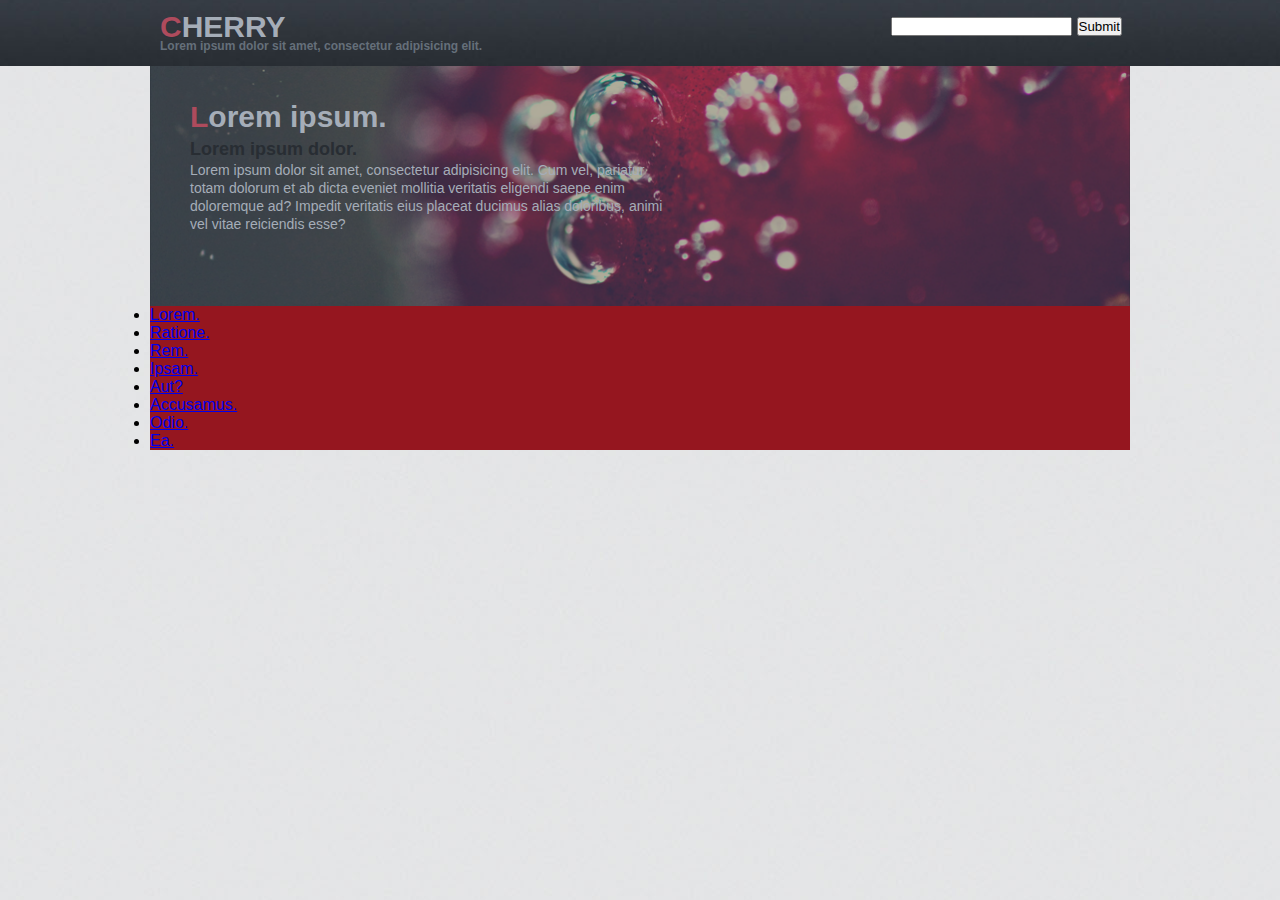
<file: index.html>
<!DOCTYPE html>
<html lang="en">
<head>
	<meta charset="UTF-8">
	<title>Cherry</title>
	<link rel="stylesheet" href="css/style.css">
</head>
<body>
	<header>
		<div class="top_line">
			<div class="main_wrap">
				<div class="logo">
				<h1>Cherry</h1>
				<p>Lorem ipsum dolor sit amet, consectetur adipisicing elit.</p>
				</div>

				<div class="search">
				<form action="#">
					<input type="search"/>
					<input type="submit"/>
				</form>
				</div>
			</div>
		</div>
	
	<div class="main_wrap">
		<div class="slider">
			<div class="slider_img">
			<div class="text">
				<h2>Lorem ipsum.</h2>
				<h4>Lorem ipsum dolor.</h4>
				<p>Lorem ipsum dolor sit amet, consectetur adipisicing elit. Cum vel, pariatur totam dolorum et ab dicta eveniet mollitia veritatis eligendi saepe enim doloremque ad? Impedit veritatis eius placeat ducimus alias doloribus, animi vel vitae reiciendis esse?</p>
			</div>
		</div>
		</div>
	</div>

	<div class="main_wrap">
		<nav class="menu">
			<dl>
				<li><a href="#">Lorem.</a></li>
				<li><a href="#">Ratione.</a></li>
				<li><a href="#">Rem.</a></li>
				<li><a href="#">Ipsam.</a></li>
				<li><a href="#">Aut?</a></li>
				<li><a href="#">Accusamus.</a></li>
				<li><a href="#">Odio.</a></li>
				<li><a href="#">Ea.</a></li>
			</dl>
		</nav>
	</div>

	</header>

	<aside>
		
	</aside>

	<article>
		
	</article>

	<footer>
		
	</footer>
	
</body>
</html>
</file>
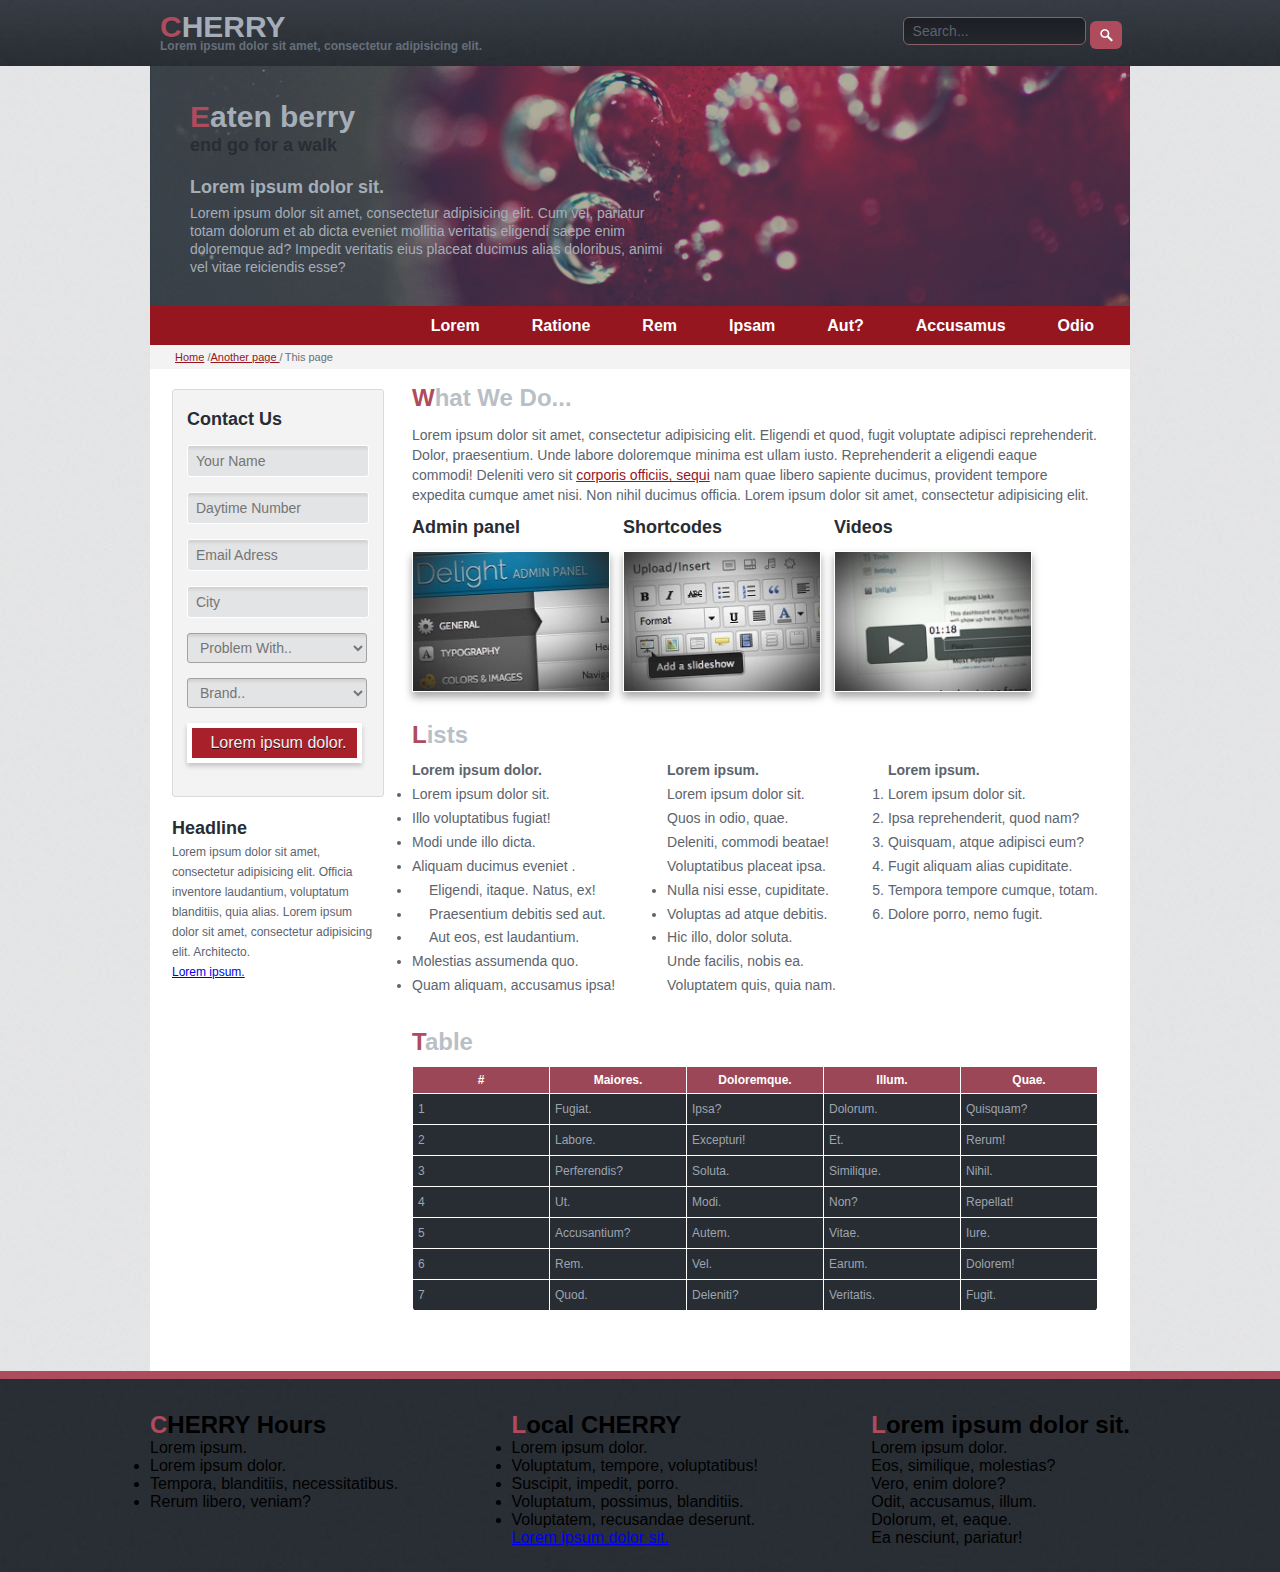
<file: project_cherry/index.html>
<!DOCTYPE html>
<html lang="en">
<head>
	<meta charset="UTF-8">
	<title>Cherry</title>
	<link rel="stylesheet" href="css/style.css">
</head>
<body>
	<header>
		<div class="top_line">
			<div class="main_wrap">
				<div class="logo">
				<h1>Cherry</h1>
				<p>Lorem ipsum dolor sit amet, consectetur adipisicing elit.</p>
				</div>

				<div class="search">
				<form action="#">
					<input class="stext" type="search" value="Search..." />
					<input class="button" type="submit" value="" />
				</form>
				</div>
			</div>
		</div>
	
	<div class="main_wrap">
		<div class="slider clearfix">
			<div class="slider_img">
			<div class="text">
				<h2>Eaten berry</h2>
				<h4 class="up">end go for a walk</h4><br/>
				<h4 class="down">Lorem ipsum dolor sit.</h4>

				<p>Lorem ipsum dolor sit amet, consectetur adipisicing elit. Cum vel, pariatur totam dolorum et ab dicta eveniet mollitia veritatis eligendi saepe enim doloremque ad? Impedit veritatis eius placeat ducimus alias doloribus, animi vel vitae reiciendis esse?</p>
			</div>
		</div>
		</div>
	</div>

	<div class="main_wrap">
		<nav class="menu">
			<ul>
				<li><a href="#">Lorem</a></li>
				<li><a href="#">Ratione</a></li>
				<li><a href="#">Rem</a></li>
				<li><a href="#">Ipsam</a></li>
				<li><a href="#">Aut?</a></li>
				<li><a href="#">Accusamus</a></li>
				<li><a href="#">Odio</a></li>
			</ul>
		</nav>
	</div>
	<div class="main_wrap">
		<div class="bread">
			<ul>
				<li><a href="#">Home</a> / </li>
				<li><a href="#"> Another page </a> / </li>
				<li><p>This page</p></li>
			</ul>
		</div>
	</div>

	</header>
<div class="main_wrap">
	<div class="contain clearfix">	
	<aside>

		<div class="form">
				
				<form action="#">
					<h4>Contact Us</h4>
					<p><input type="text" value="Your Name"/></p>
					<p><input type="text" value="Daytime Number"/></p>
					<p><input type="text" value="Email Adress"/></p>
					<p><input type="text" value="City"/></p>
					<p><select name="Problem" id="first">
						<option selected="selected" value="Problem With..">Problem With..</option>
						<option value="Other Choice">Other Choise</option>
					</select></p>
					<p><select name="Brand" id="second">
						<option value="Brand">Brand..</option>
						<option value="Adidas">Eum, veniam.</option>
					</select></p>
					<p><input class="but" type="submit" value="Lorem ipsum dolor."	></p>
				</form>
			</div>
<br>	
			<div class="descr">
				<h4>Headline</h4>
				<p>Lorem ipsum dolor sit amet, consectetur adipisicing elit. Officia inventore laudantium, voluptatum blanditiis, quia alias. Lorem ipsum dolor sit amet, consectetur adipisicing elit. Architecto.</p>
				<p><a href="#">Lorem ipsum.</a></p>
			</div>
	</aside>

	<article>
		<div class="what">

			<h2>What We Do...</h2>	
			<p>	Lorem ipsum dolor sit amet, consectetur adipisicing elit. Eligendi et quod, fugit voluptate adipisci reprehenderit. Dolor, praesentium. Unde labore doloremque minima est ullam iusto. Reprehenderit a eligendi eaque commodi! Deleniti vero sit <a href="#">corporis officiis, sequi</a> nam quae libero sapiente ducimus, provident tempore expedita cumque amet nisi. Non nihil ducimus officia. Lorem ipsum dolor sit amet, consectetur adipisicing elit.</p>
			<div class="images">
				<div class="img1">
					<h4>Admin panel</h4>
					<img src="img/admin.jpg" alt="admin">
				</div>
				<div class="img2">
					<h4>Shortcodes</h4>
					<img src="img/shortcodes.jpg" alt="shortcodes">
				</div>
				<div class="img3">
					<h4>Videos</h4>
					<img src="img/videos.jpg" alt="video">
				</div>
			</div>
		</div>
		<h2>Lists</h2>
		<div class="list">
			
			<div class="l1">
				<h5>Lorem ipsum dolor.</h5>
				<dl>
					<li>Lorem ipsum dolor sit.</li>
					<li>Illo voluptatibus fugiat!</li>
					<li>Modi unde illo dicta.</li>
					<li>Aliquam ducimus eveniet .</li>
					<li class="move">Eligendi, itaque. Natus, ex!</li>
					<li class="move">Praesentium debitis sed aut.</li>
					<li class="move">Aut eos, est laudantium.</li>
					<li>Molestias assumenda quo.</li>
					<li>Quam aliquam, accusamus ipsa!</li>
				</dl>
			</div>
			<div class="l2">
				<h5>Lorem ipsum.</h5>
				<dl>
					<li class="unstyled">Lorem ipsum dolor sit.</li>
					<li class="unstyled">Quos in odio, quae.</li>
					<li class="unstyled">Deleniti, commodi beatae!</li>
					<li class="unstyled">Voluptatibus placeat ipsa.</li>
					<li>Nulla nisi esse, cupiditate.</li>
					<li>Voluptas ad atque debitis.</li>
					<li>Hic illo, dolor soluta.</li>
					<li class="unstyled">Unde facilis, nobis ea.</li>
					<li class="unstyled">Voluptatem quis, quia nam.</li>
				</dl>
			</div>
			<div class="l3">
				<h5>Lorem ipsum.</h5>
				<ol>
					<li>Lorem ipsum dolor sit.</li>
					<li>Ipsa reprehenderit, quod nam?</li>
					<li>Quisquam, atque adipisci eum?</li>
					<li>Fugit aliquam alias cupiditate.</li>
					<li>Tempora tempore cumque, totam.</li>
					<li>Dolore porro, nemo fugit.</li>
				</ol>
			</div>
		</div>
		<div class="table">
			<h2>Table</h2>
			<table>
				<tbody>
				<tr>
					<th>#</th>
					<th>Maiores.</th>
					<th>Doloremque.</th>
					<th>Illum.</th>
					<th>Quae.</th>
				</tr>
				<tr>
					<td>1</td>
					<td>Fugiat.</td>
					<td>Ipsa?</td>
					<td>Dolorum.</td>
					<td>Quisquam?</td>
				</tr>
				<tr>
					<td>2</td>
					<td>Labore.</td>
					<td>Excepturi!</td>
					<td>Et.</td>
					<td>Rerum!</td>
				</tr>
				<tr>
					<td>3</td>
					<td>Perferendis?</td>
					<td>Soluta.</td>
					<td>Similique.</td>
					<td>Nihil.</td>
				</tr>
				<tr>
					<td>4</td>
					<td>Ut.</td>
					<td>Modi.</td>
					<td>Non?</td>
					<td>Repellat!</td>
				</tr>
				<tr>
					<td>5</td>
					<td>Accusantium?</td>
					<td>Autem.</td>
					<td>Vitae.</td>
					<td>Iure.</td>
				</tr>
				<tr>
					<td>6</td>
					<td>Rem.</td>
					<td>Vel.</td>
					<td>Earum.</td>
					<td>Dolorem!</td>
				</tr>
				<tr>
					<td>7</td>
					<td>Quod.</td>
					<td>Deleniti?</td>
					<td>Veritatis.</td>
					<td>Fugit.</td>
				</tr>
			</tbody>
			</table>
		</div>
	</article>
</div>
</div>

	<footer>
		<div class="main_wrap">
			<div class="contacts">
			<div class="hours">
				<h2>CHERRY Hours</h2>
				<p>Lorem ipsum.</p>
				<ul>
					<li>Lorem ipsum dolor.</li>
					<li>Tempora, blanditiis, necessitatibus.</li>
					<li>Rerum libero, veniam?</li>
				</ul>
			</div>
			<div class="local">
				<h2>Local CHERRY</h2>
				<ul>
					<li>Lorem ipsum dolor.</li>
					<li>Voluptatum, tempore, voluptatibus!</li>
					<li>Suscipit, impedit, porro.</li>
					<li>Voluptatum, possimus, blanditiis.</li>
					<li>Voluptatem, recusandae deserunt.</li>
				</ul>
				<p><a href="#">Lorem ipsum dolor sit.</a></p>
			</div>
			<div class="la_local">
				<h2>Lorem ipsum dolor sit.</h2>
				<p>Lorem ipsum dolor.</p>
				<p>Eos, similique, molestias?</p>
				<p>Vero, enim dolore?</p>
				<p>Odit, accusamus, illum.</p>
				<p>Dolorum, et, eaque.</p>
				<p>Ea nesciunt, pariatur!</p>
			</div>
		</div>
		</div>
	</footer>
	
</body>
</html>
</file>
<file: css/style.css>
@import url("fonts.css");
* {
	margin: 0;
	padding: 0;
}
body {
	background: url(../img/body.jpg);
	position: relative;
	font-family: "Arial";
}
.clearfix:after {
  display: block;
  content: "";
  clear: both; 
}
.top_line {
	background: url(../img/topline.jpg);
	background-repeat: no-repeat;
	background-size: cover;
	background-position: bottom;
}
.logo p {
  padding: 0 0 13px 10px;
  font-size: 12px;
  color: rgb(101, 111, 122);
  font-weight: bold;
}
.logo h1{
  padding: 15px 0 0 10px;
  font-size: 30px;
  color: rgb(165, 173, 184);
  font-weight: bold;
  line-height: 0.8;
  text-transform: uppercase;
  text-shadow: 0px 1px 1px rgba(0, 0, 0, 0.05);
}
.search {
	position: absolute ;
	right: 8px;
	top: 17px;
	max-height: 30px;
}
.stext {
  background : linear-gradient(to top, #24272d, #1c1e23);
  border : 1px solid #875f66;
  border-radius: 6px;
  height: 28px;
  box-sizing: border-box;
  font-size: 14px;
  color: rgb(91, 99, 110);
  line-height: 1;
  text-indent: 9px;
}
.button {
  content: '';
  background: url(../img/searchbut.png);
  background-position: center;
  position: relative;
  top: 3px;
  border: 1px solid transparent;
  border-radius: 6px;
  padding: 5.5px 15px 5.5px 15px;
  background-repeat: no-repeat;
  background-color: #ae4b5d;
}
.main_wrap {
	max-width: 980px;
	width: 100%;
	position: relative;
	margin: 0 auto;
}
.slider {
	background: url(../img/slider.png);
	background-repeat: no-repeat;
	background-size: 100%;
	background-color: #282d33;
	min-height: 240px;
	height: 100%;
	width: 100%;
	background-position: center;
}
.text {
  position: relative;
  max-width: 480px;
  width: 90%;
  top: 40px;
  left: 40px;
  font-size: 14px;
  color: rgb(165, 173, 184);
  line-height: 1.286;
  text-align: left;
}
.text h2 {
  font-size: 30px;
  color: rgb(165, 173, 184);
  font-weight: bold;
  line-height: 0.741;
  text-align: left;
  padding: 0 0 10px 0;
}
 h1:first-letter,h2:first-letter {
  color: rgb(174, 75, 93);
}
.up {
  padding: 0 0 10px 0;
  font-size: 18px;
  color: rgb(40, 45, 51);
  font-weight: bold;
  line-height: 0.778;
  text-align: left;
}
.down {
  padding: 0 0 10px 0;
  font-size: 18px;
  color: rgb(165, 173, 184);
  font-weight: bold;
  line-height: 0.778;
  text-align: left;
}
.slider_img img {
	max-width: 1000px;
	display: block;
	width: 100%;
}
.menu {
	background-color: #95161f;

}
.menu ul {
	padding: 10px;
	max-width: 1000px;	
	display: flex;
	flex-direction: row;
	justify-content: flex-end;
	flex-wrap: wrap;
	list-style-type: none;
}
.menu ul li a {
  padding: 13px 26px 13px 26px;
  font-size: 16px;
  color: rgb(255, 255, 255);
  font-weight: bold;
  line-height: 1.2;
  text-decoration: none;
}
.bread {
  background-color: #f3f3f3;
   font-size: 11px;
   color: #6b6f74;
   text-align: left;
}
.bread p {
	padding: 6px 0 6px 2px; 
}
.bread ul {
	list-style-type: none;
	display: flex;
	margin-left: 25px;
}
.bread ul li a {
  font-size: 11px;
  color: rgb(149, 22, 31);
  text-decoration: underline;
  line-height: 2.182;
  text-align: left;
}
.contain {
  background-color: #FFF;
}
aside {
  position: absolute;
  left: 22px;
  max-width: 210px;
  width: 23%;
  height: 100%;
  flex-wrap: wrap;
}

article {
  max-width: 730px;
  width: 70%;
  position: relative;
  left: 26.86%;
  top: 0;
}
.form {
  max-width: 210px;
  width: 100%;
  margin: 20px 0 0 0;
  background-color: #f3f3f3;
  border: 1px solid #d8dbde;
  border-radius: 3px;
}
h4 {
  font-size: 18px;
  color: rgb(40, 45, 51);
}
.form form {
  padding: 19px 0 33px 14px;
}
.form p {
  padding: 15px 0 0 0;
}
.form input, .form select {
  max-width: 180px;
  width: 100%;
  height: 30px;
  border: 1px solid #FFF;
  border-radius: 3px;
  font-size: 14px;
  color: rgb(117, 117, 117);
  line-height: 1.286;
  text-indent:  8px;
  background: linear-gradient(to top, #e3e4e5, #e3e4e5, #e3e4e5, #e3e4e5, #e3e4e5, #e3e4e5, #cfcfd0)
}
.form select {
  border: 1px solid #a2a2a2;
}
.form .but {
  font-size: 16px;
  color: rgb(241, 241, 241);
  text-shadow: 0px 1px 0px rgba(0, 0, 0, 0.75);
  text-align: center;
  max-width: 165px;
  max-height: 35px;
  background: #a8202a;
  border : 5px solid #FFF;
  box-sizing: content-box;
  box-shadow: 0px 3px 5px rgba(0,0,0,0.2);
  border-radius: 0;
}
.descr {
  font-size: 12px;
  color: rgb(92, 100, 110);
  line-height: 1.667;
}
.descr h4 {
  font-size: 18px;
  color: rgb(40, 45, 51);
  font-weight: bold;
  line-height: 1.5;
}
article h2 {
  color: #b9bfc7;
  font-size: 24px;
  font-weight: bold;
  padding: 0 0 10px 0;
}
.what {
  padding: 12px 0 0 0;
  font-size: 14px;
  color: rgb(92, 100, 110);
  line-height: 1.429;
  text-align: left;
}
.what a {
  color: #95161f;
}
.images {
  padding: 10px 0 24px 0;
  display: flex;
  flex-direction: row;
  flex-wrap: wrap;
  justify-content: space-between;
  max-width: 620px;
  width: 100%;
}
.images h4 {
  padding: 0 0 10px 0;
}
.images img {
  max-width: 196px;
  width: 100%;
  border: 1px solid #FFF;
  box-shadow: 0 5px 8px rgba(0,0,0,0.35)
}
.list {
  padding: 0 0 30px 0;
  display: flex;
  flex-direction: row;
  justify-content: space-between;
  flex-wrap: wrap;
  font-size: 14px;
  color: rgb(92, 100, 110);
  line-height: 1.714;
  text-align: left;
}
.unstyled {
  list-style-type: none;
}
.move {
  text-indent: 17px;
}
.list h5 {
  font-size: 14px;
  color: rgb(92, 100, 110);
  line-height: 1.714;
  text-align: left;
}
ul, ol{
  list-style-position: inside;
}
.table {
  padding: 0 0 60px 0;
}
table {
  font-size: 12px;
  color: rgb(157, 164, 175);
  line-height: 2;
  text-align: left;
  background-color: #282d33;
  border: 1px solid #FFF;
  border-radius: 6px;
  border-collapse: collapse;
  max-width: 700px;
  width: 100%;
}
tr,td,th {
  text-indent: 14px;
  max-width: 120px;
  width: 20%;
  border: 1px solid #FFF;
  padding: 3px 0 3px 0;
}
th {
  text-align: center;
  text-indent: 0;
  color: rgb(255, 255, 255);
  font-weight: bold;
  line-height: 1.667;
  background-color: #9c4757;
 
}
td a {
  color: #d08b98;
}
th:first-child, td:first-child {
  max-width: 45px;
  width: 5%;
  text-align: center;
  text-indent: 0;
}
th:first-child {
  border-radius: 6px 0 0 0;
}
th:last-child {
  border-radius: 0 6px 0 0;
}
footer {
  background: url(../img/footer.jpg);
  background-position: top;
  background-size: cover;
}
.contacts h2 {
  border-bottom: 1px solid #191c20;
  padding: 0 0 2px 0;
  box-shadow: 0 1px 0 0 #40474f;
  font-size: 18px;
  color: #a5adb8;
  margin: 0 0 7px 0;
  max-width: 270px;
  width: 100%
}
.hours, .local, .la_local {
  max-width: 270px;
  width: 30%;
}
span, .red:first-letter {
  color: #ae4b5d;
}
.foot:first-letter {
  color: #a5adb8;
}
.contacts {
  padding: 40px 0 25px 0;
  display: flex;
  flex-direction: row;
  justify-content: space-between;
  max-width: 966px;
  margin: 0 auto;
  font-size: 12px;
  color: rgb(133, 137, 143);
  line-height: 2;
}
.local p {
  font-size: 14px;
  color: rgb(165, 173, 184);
  font-weight: bold;
  line-height: 2.5;
}
.local li {
  color: #9c4757;
}
.col {
  color: #85898f;
}
.la_local a {
  color: #d08b98;
}
.hours li {
  list-style: none;
  background: url(../img/clock.png) no-repeat 0 50%;
  padding-left: 26px; 
}
</file>
<file: project_cherry/css/style.css>
@import url("fonts.css");
* {
	margin: 0;
	padding: 0;
}
body {
	background: url(../img/body.jpg);
	position: relative;
	font-family: "Arial";
}
.clearfix:after {
  display: block;
  content: "";
  clear: both; 
}
.top_line {
	background: url(../img/topline.jpg);
	background-repeat: no-repeat;
	background-size: cover;
	background-position: bottom;
}
.logo p {
  padding: 0 0 13px 10px;
  font-size: 12px;
  color: rgb(101, 111, 122);
  font-weight: bold;
}
.logo h1{
  padding: 15px 0 0 10px;
  font-size: 30px;
  color: rgb(165, 173, 184);
  font-weight: bold;
  line-height: 0.8;
  text-transform: uppercase;
  text-shadow: 0px 1px 1px rgba(0, 0, 0, 0.05);
}
.search {
	position: absolute ;
	right: 8px;
	top: 17px;
	max-height: 30px;
}
.stext {
  background : linear-gradient(to top, #24272d, #1c1e23);
  border : 1px solid #875f66;
  border-radius: 6px;
  height: 28px;
  box-sizing: border-box;
  font-size: 14px;
  color: rgb(91, 99, 110);
  line-height: 1;
  text-indent: 9px;
}
.button {
  content: '';
  background: url(../img/searchbut.png);
  background-position: center;
  position: relative;
  top: 3px;
  border: 1px solid transparent;
  border-radius: 6px;
  padding: 5.5px 15px 5.5px 15px;
  background-repeat: no-repeat;
  background-color: #ae4b5d;
}
.main_wrap {
	max-width: 980px;
	width: 100%;
	position: relative;
	margin: 0 auto;
}
.slider {
	background: url(../img/slider.png);
	background-repeat: no-repeat;
	background-size: 100%;
	background-color: #282d33;
	min-height: 240px;
	height: 100%;
	width: 100%;
	background-position: center;
}
.text {
  position: relative;
  max-width: 480px;
  width: 90%;
  top: 40px;
  left: 40px;
  font-size: 14px;
  color: rgb(165, 173, 184);
  line-height: 1.286;
  text-align: left;
}
.text h2 {
  font-size: 30px;
  color: rgb(165, 173, 184);
  font-weight: bold;
  line-height: 0.741;
  text-align: left;
  padding: 0 0 10px 0;
}
 h1:first-letter,h2:first-letter {
  color: rgb(174, 75, 93);
}
.up {
  padding: 0 0 10px 0;
  font-size: 18px;
  color: rgb(40, 45, 51);
  font-weight: bold;
  line-height: 0.778;
  text-align: left;
}
.down {
  padding: 0 0 10px 0;
  font-size: 18px;
  color: rgb(165, 173, 184);
  font-weight: bold;
  line-height: 0.778;
  text-align: left;
}
.slider_img img {
	max-width: 1000px;
	display: block;
	width: 100%;
}
.menu {
	background-color: #95161f;

}
.menu ul {
	padding: 10px;
	max-width: 1000px;	
	display: flex;
	flex-direction: row;
	justify-content: flex-end;
	flex-wrap: wrap;
	list-style-type: none;
}
.menu ul li a {
  padding: 13px 26px 13px 26px;
  font-size: 16px;
  color: rgb(255, 255, 255);
  font-weight: bold;
  line-height: 1.2;
  text-decoration: none;
}
.bread {
  background-color: #f3f3f3;
   font-size: 11px;
   color: #6b6f74;
   text-align: left;
}
.bread p {
	padding: 6px 0 6px 2px; 
}
.bread ul {
	list-style-type: none;
	display: flex;
	margin-left: 25px;
}
.bread ul li a {
  font-size: 11px;
  color: rgb(149, 22, 31);
  text-decoration: underline;
  line-height: 2.182;
  text-align: left;
}
.contain {
  background-color: #FFF;
}
aside {
  position: absolute;
  left: 22px;
  max-width: 210px;
  width: 23%;
  height: 100%;
  flex-wrap: wrap;
}
article {
  max-width: 730px;
  width: 70%;
  position: relative;
  left: 262px;
  top: 0;
}
footer {
  background: url(../img/footer.jpg);
  background-position: top;
}
.contacts {
  padding: 40px 0 25px 0;
  display: flex;
  flex-direction: row;
  justify-content: space-between;
}
.form {
  max-width: 210px;
  width: 100%;
  margin: 20px 0 0 0;
  background-color: #f3f3f3;
  border: 1px solid #d8dbde;
  border-radius: 3px;
}
h4 {
  font-size: 18px;
  color: rgb(40, 45, 51);
}
.form form {
  padding: 19px 0 33px 14px;
}
.form p {
  padding: 15px 0 0 0;
}
.form input, .form select {
  max-width: 180px;
  width: 100%;
  height: 30px;
  border: 1px solid #FFF;
  border-radius: 3px;
  font-size: 14px;
  color: rgb(117, 117, 117);
  line-height: 1.286;
  text-indent:  8px;
  background: linear-gradient(to top, #e3e4e5, #e3e4e5, #e3e4e5, #e3e4e5, #e3e4e5, #e3e4e5, #cfcfd0)
}
.form select {
  border: 1px solid #a2a2a2;
}
.form .but {
  font-size: 16px;
  color: rgb(241, 241, 241);
  text-shadow: 0px 1px 0px rgba(0, 0, 0, 0.75);
  text-align: center;
  max-width: 165px;
  max-height: 35px;
  background: #a8202a;
  border : 5px solid #FFF;
  box-sizing: content-box;
  box-shadow: 0px 3px 5px rgba(0,0,0,0.2);
  border-radius: 0;
}
.descr {
  font-size: 12px;
  color: rgb(92, 100, 110);
  line-height: 1.667;
}
.descr h4 {
  font-size: 18px;
  color: rgb(40, 45, 51);
  font-weight: bold;
  line-height: 1.5;
}
article h2 {
  color: #b9bfc7;
  font-size: 24px;
  font-weight: bold;
  padding: 0 0 10px 0;
}
.what {
  padding: 12px 0 0 0;
  font-size: 14px;
  color: rgb(92, 100, 110);
  line-height: 1.429;
  text-align: left;
}
.what a {
  color: #95161f;
}
.images {
  padding: 10px 0 24px 0;
  display: flex;
  flex-direction: row;
  flex-wrap: wrap;
  justify-content: space-between;
  max-width: 620px;
  width: 100%;
}
.images h4 {
  padding: 0 0 10px 0;
}
.images img {
  max-width: 196px;
  width: 100%;
  border: 1px solid #FFF;
  box-shadow: 0 5px 8px rgba(0,0,0,0.35)
}
.list {
  padding: 0 0 30px 0;
  display: flex;
  flex-direction: row;
  justify-content: space-between;
  flex-wrap: wrap;
  font-size: 14px;
  color: rgb(92, 100, 110);
  line-height: 1.714;
  text-align: left;
}
.unstyled {
  list-style-type: none;
}
.move {
  text-indent: 17px;
}
.list h5 {
  font-size: 14px;
  color: rgb(92, 100, 110);
  line-height: 1.714;
  text-align: left;
}
ol li{
}
.table {
  padding: 0 0 60px 0;
}
table tr:first-child {
  background-color: #FFF;
}
table {
  font-size: 12px;
  color: rgb(157, 164, 175);
  line-height: 2;
  text-align: left;
  background-color: #282d33;
  border: 1px solid #FFF;
  border-radius: 6px;
  border-collapse: collapse;
  max-width: 700px;
  width: 100%;
}
tr,td,th {
  text-indent: 5px;
  max-width: 120px;
  width: 20%;
  border: 1px solid #FFF;
  padding: 3px 0 3px 0;
}
th {
  text-align: center;
  text-indent: 0;
  color: rgb(255, 255, 255);
  font-weight: bold;
  line-height: 1.667;
  background-color: #9c4757;
}

.num {
  max-width: 30px;
  width: 10%;
}
</file>
